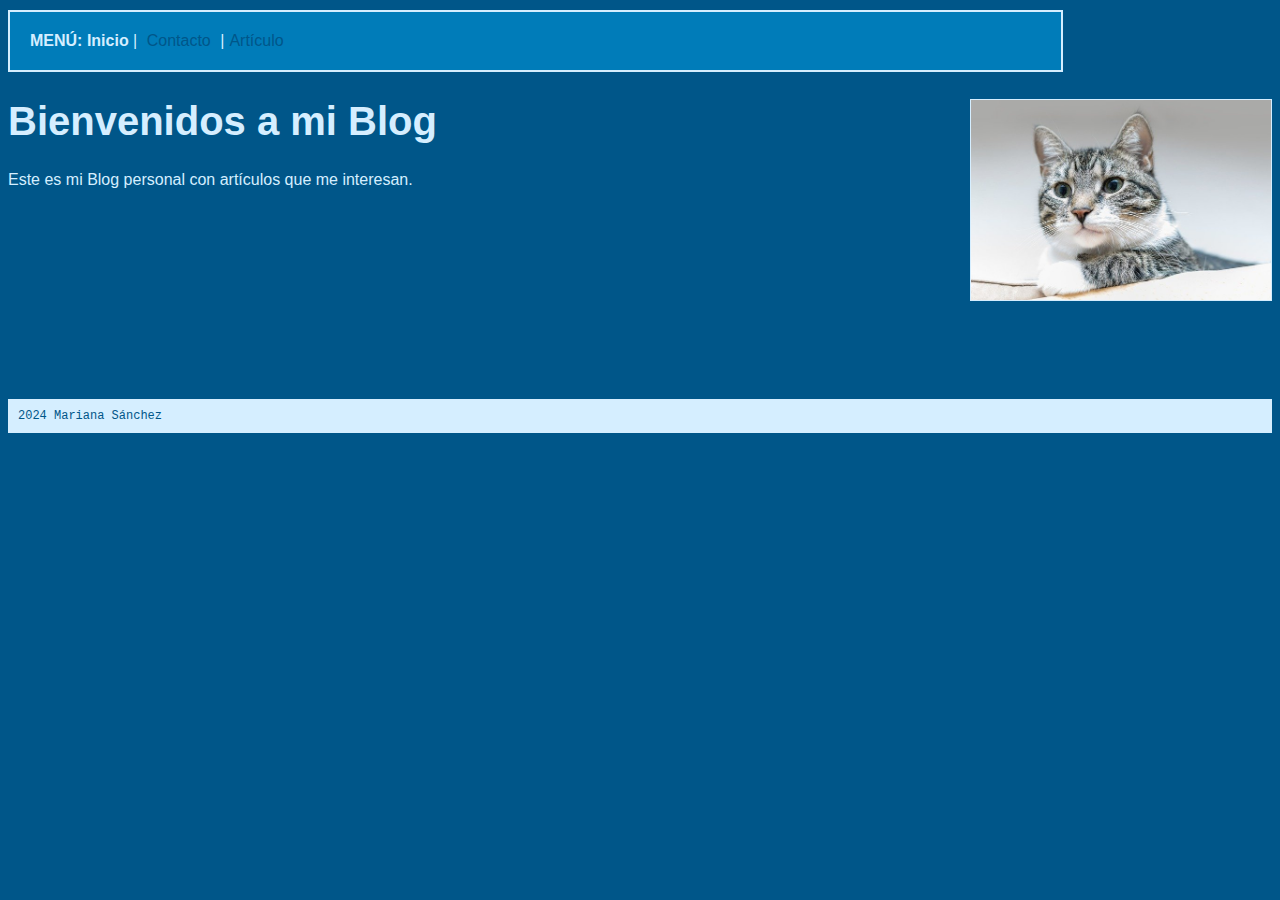
<file: index.html>
<!DOCTYPE html>
<html lang="es">

<head>
    <title>Blog - Inicio</title>
    <link href="css/estilos.css" rel="stylesheet">
</head>

<body>
    <div id="contenedor">
        <div id="menu">
        <strong> MENÚ:</strong>
        <strong>Inicio</strong> 
        | <a href="contacto.html">Contacto</a>
        |<a href="articulo-1.html">Artículo</a>
        </div>

    </div>

    <div id="contenido">
        <img src="img/gato.jpg">
        <h1>Bienvenidos a mi Blog</h1>
        <p>Este es mi Blog personal con artículos que me interesan.</p>

    </div>

    <div id="final">
        2024 Mariana Sánchez
    </div>
</body>
</html>
</file>
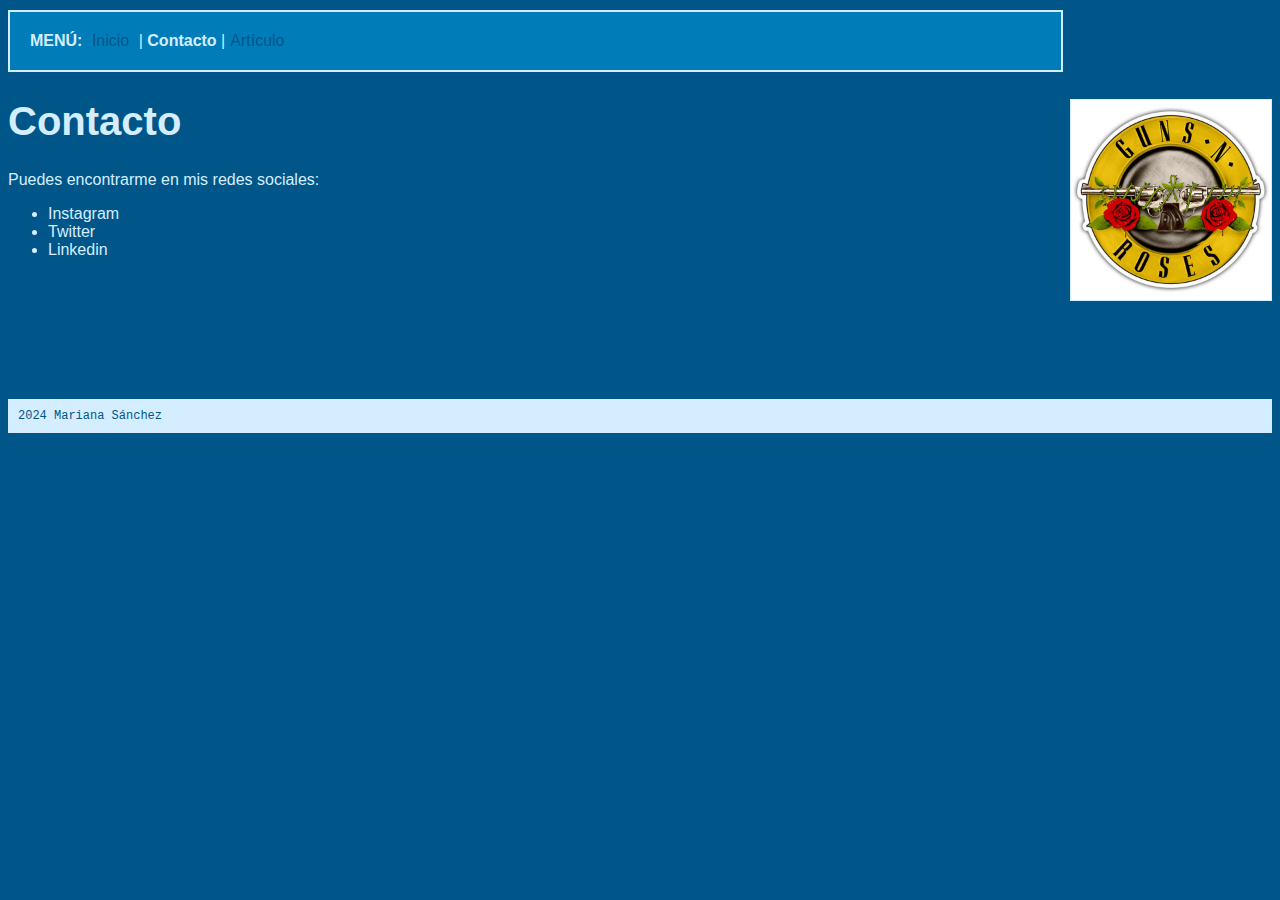
<file: contacto.html>
<!DOCTYPE html>
<html lang="es">

<head>
    <title>Blog - Contacto</title>
    <link href="css/estilos.css" rel="stylesheet">
</head>

<body>
    <div id="contenedor">
        <div id="menu">
            <strong> MENÚ:</strong>
            <a href="index.html"> Inicio</a>
            | <strong>Contacto</strong>
            |<a href="articulo-1.html">Artículo</a>
        </div>

    </div>

    <div id="contenido">
        <img src="img/logo.jpg">
        <h1>Contacto</h1>
        <p>Puedes encontrarme en mis redes sociales:</p>
        <ul>
            <li>Instagram</li>
            <li>Twitter</li>
            <li>Linkedin</li>
        </ul>

    </div>

    <div id="final">
        2024 Mariana Sánchez
    </div>
</body>
</html>
</file>
<file: css/estilos.css>
body {
    font-family: Verdana, Geneva, Tahoma, sans-serif;
    color: #d5eeff;
    background-color: #005689;
}

h1 {
    font-size:2.5em;
}

#contenedor {
    width: 80%;
    border: 2px solid #d5eeff;
    padding: 20px;
    margin-top: 10px;
    background-color: #007cb9;
}
#menu a {
    color:#005689;
    text-decoration: none;
    padding:5px;
}

#menu a:hover {
    color:white;
    background-color:#007cb9;
    padding: 5px;
}

#contenido {
    height: 300px;
}

img {
    height:200px;
    border: 1px solid #d5eeff;
    float: right;
}

#final {
    font-family: 'Courier New', Courier, monospace;
    font-size: 0.75em;
    color:#005689;
    background-color: #d5eeff;
    padding: 10px;
}
</file>
